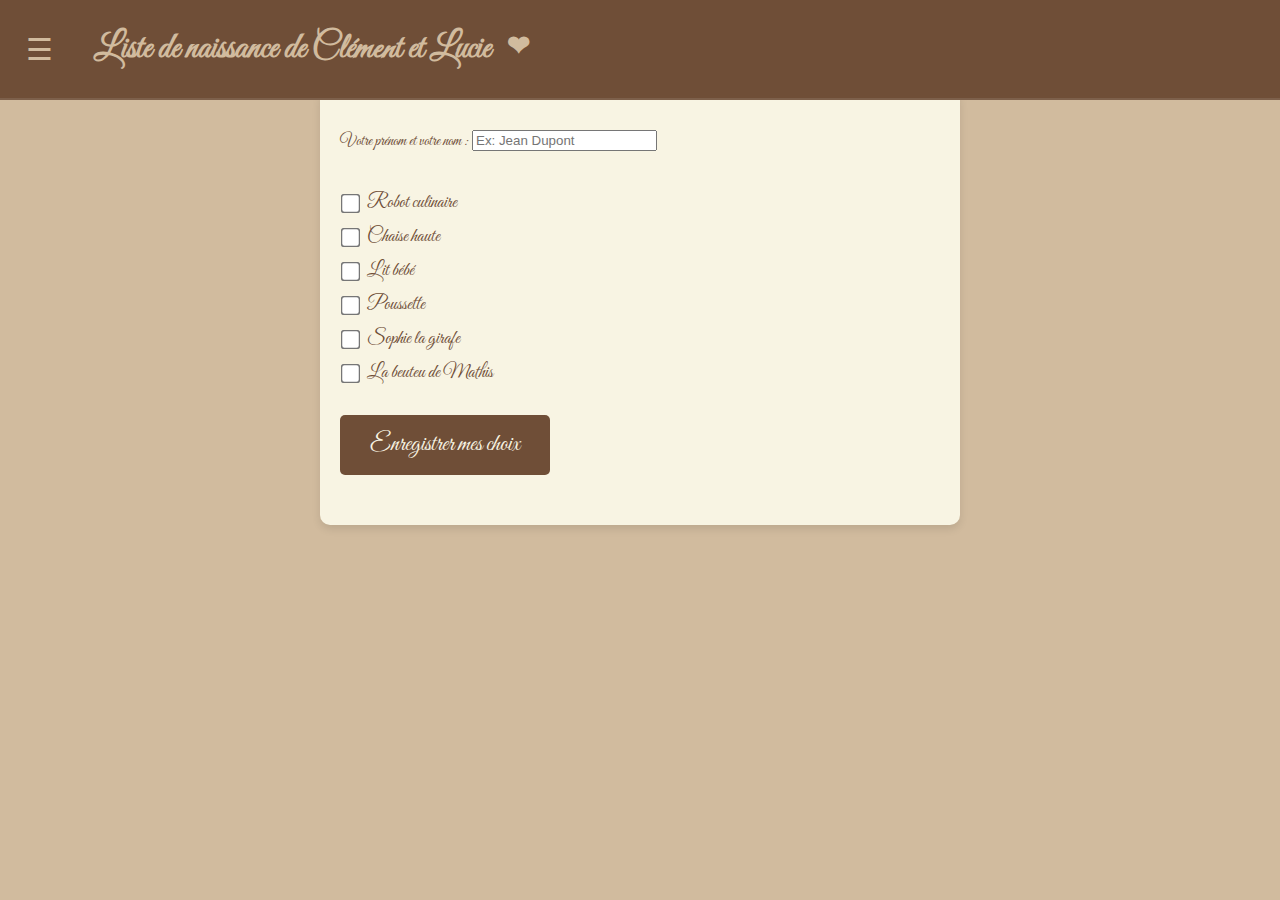
<file: liste.html>
<!DOCTYPE html>
<html lang="en" >
<head>
  <meta charset="UTF-8">
  <title>Liste de naissance - Clément et Lucie ❤</title>
  <link rel="stylesheet" href="./style.css">

</head>
<body>
<!-- partial:index.partial.html -->
<html lang="fr">
<head>
    <meta charset="UTF-8">
    <meta name="viewport" content="width=device-width, initial-scale=1.0">
    <title>Liste de naissance de Clément et Lucie</title>
    <link rel="stylesheet" href="style_liste.css">
</head>
<body>
    <header class="header">
        <button id="menu-button" class="menu-button" aria-label="Menu">☰</button>
        <span class="header-title">Liste de naissance de Clément et Lucie <span class="heart">❤</span></span>
        <nav id="nav-menu" class="nav-menu">
            <a href="quiz.html" class="nav-item">Quiz</a>
            <a href="liste.html" class="nav-item">Liste de naissance</a>
        </nav>
    </header>

    <script src="script_liste.js"></script>


    <div class="wishlist-container">
     

        <div class="user-info">
            <label for="userName">Votre prénom et votre nom :</label>
            <input type="text" id="userName" placeholder="Ex: Jean Dupont">
        </div>

        <ul id="wishlist" class="wishlist">
            <!-- La liste sera générée ici dynamiquement -->
        </ul>

        <button id="saveButton">Enregistrer mes choix</button>
    </div>
</body>
</html>
<!-- partial -->
  <script  src="./script.js"></script>

</body>
</html>
</file>
<file: style.css>
@import url('https://fonts.googleapis.com/css2?family=Great+Vibes&display=swap');

body {
    font-family: 'Great Vibes', cursive;
    background-color: #D1BB9E;
    color: #6F4E37;
    margin: 0;
    padding-top: 100px;
    text-align: center;
}

/* HEADER */
.header {
    position: fixed;
    top: 0;
    left: 0;
    width: 100%;
    height: 100px;
    background-color: #6F4E37;
    display: flex;
    align-items: center;
    padding: 0 20px;
    box-sizing: border-box;
    z-index: 1000;
    border-bottom: 2px solid rgba(255, 255, 255, 0.1);
}

.header-title {
    font-family: 'Great Vibes', cursive;
    color: #D1BB9E;
    font-size: 2.2em;
    font-weight: bold;
    line-height: 1.2em;
    white-space: nowrap;
    text-align: left;
    margin-left: 10px;
}

/* CŒUR */
.heart {
    font-size: 0.8em;
    vertical-align: text-bottom;
    margin-left: 10px;
}

/* IMAGE HEADER */
.image-container {
    background-color: rgba(255, 255, 255, 0);
    border-radius: 20px;
    padding: 10px;
    margin: 30px auto;
    width: 80%;
    max-width: 1000px;
}

.header-image {
    width: 100%;
    height: auto;
    display: block;
    border-radius: 0px;
    margin: 0 auto;
    padding: 10px;
    box-sizing: border-box;
}

/* CONTENU */
.container {
    width: 100%;
    max-width: 600px;
    margin: auto;
    padding: 10px;
    box-sizing: border-box;
}

h1 {
    font-size: 3em;
    margin-bottom: 30px;
    font-family: 'Great Vibes', cursive;
    white-space: nowrap;
}

h2 {
    font-size: 2em;
    margin-top: 0;
    font-family: 'Great Vibes', cursive;
}

.question-block {
    background-color: rgba(255, 255, 255, 0.15);
    border-radius: 10px;
    padding: 20px;
    margin-bottom: 20px;
}

/* Styles pour les champs de saisie et le menu déroulant */
.user-input {
    width: 80%;
    padding: 10px;
    margin-top: 10px;
    border: none;
    border-radius: 5px;
    background-color: #F8F4E3;
    font-family: Arial, sans-serif;
    text-align: center;
}

.submit-button {
    background-color: #6F4E37;
    color: #F8F4E3;
    border: none;
    border-radius: 5px;
    padding: 15px 30px;
    font-size: 1.5em;
    font-family: 'Great Vibes', cursive;
    cursor: pointer;
    margin-top: 30px;
    transition: background-color 0.3s ease;
    margin-bottom: 30px;
}

.submit-button:hover {
    background-color: #8C6A5A;
}

/* NOUVELLE CLASSE POUR LE MESSAGE DE REMERCIEMENT */
.thank-you-message-hidden {
    display: none;
    font-size: 1.5em;
    padding: 30px;
    background-color: rgba(255, 255, 255, 0.15);
    border-radius: 10px;
    margin-top: 20px;
}

.thank-you-message-visible {
    display: block;
}

/* AJOUTEZ CE NOUVEAU STYLE POUR LES CHAMPS EN ERREUR */
.error-field {
    border: 2px solid red !important;
}

.required-note {
    display: block;
    text-align: right;
    font-size: 1.2em;
    color: #6F4E37;
    margin-top: -15px;
    margin-right: 0%;
    margin-bottom: 20px;
}

/* MEDIA QUERIES pour les téléphones portables (moins de 768px) */
@media (max-width: 768px) {
    body {
        padding-top: 80px;
    }

    .header {
        height: 80px;
        justify-content: space-between;
    }

    .header-title {
        font-size: 1.2em;
        margin-left: 15px;
        white-space: normal;
    }

    .image-container {
        width: 90%;
        margin: 20px auto;
    }

    h1 {
        font-size: 2em;
        white-space: normal;
    }
}

/* Style pour le spinner de chargement */
.loading-spinner-hidden {
    display: none;
}

.loading-spinner-visible {
    display: inline-block;
    width: 30px;
    height: 30px;
    border: 3px solid #f3f3f3;
    border-radius: 50%;
    border-top: 3px solid #6F4E37;
    -webkit-animation: spin 1s linear infinite;
    animation: spin 1s linear infinite;
    margin-top: 20px;
}

@-webkit-keyframes spin {
    0% { -webkit-transform: rotate(0deg); }
    100% { -webkit-transform: rotate(360deg); }
}

@keyframes spin {
    0% { transform: rotate(0deg); }
    100% { transform: rotate(360deg); }
}
</file>
<file: style_liste.css>
@import url('https://fonts.googleapis.com/css2?family=Great+Vibes&display=swap');

body {
    font-family: 'Great Vibes', cursive;
    background-color: #D1BB9E;
    color: #6F4E37;
    margin: 0;
    padding-top: 90px;
    text-align: center;
}

/* HEADER */
.header {
    position: fixed;
    top: 0;
    left: 0;
    width: 100%;
    height: 100px;
    background-color: #6F4E37;
    display: flex;
    align-items: center;
    padding: 0 20px;
    box-sizing: border-box;
    z-index: 1000;
    border-bottom: 2px solid rgba(255, 255, 255, 0.1);
}

.menu-button {
    font-size: 30px;
    background: none;
    border: none;
    color: #D1BB9E;
    cursor: pointer;
    margin-right: 5px;
}

/* TITRE DU HEADER */
.header-title {
    font-family: 'Great Vibes', cursive;
    color: #D1BB9E;
    font-size: 2.2em;
    font-weight: bold;
    line-height: 1.2em;
    white-space: nowrap;
    text-align: left;
    margin-left: 30px;
}

/* NOUVELLE CLASSE POUR LE CŒUR */
.heart {
    font-size: 0.8em;
    vertical-align: text-bottom;
    margin-left: 10px;
}

/* MENU CACHÉ PAR DÉFAUT */
.nav-menu {
    display: none;
    position: absolute;
    top: 90px;
    left: 0;
    width: 200px;
    background-color: #6F4E37;
    flex-direction: column;
    text-align: left;
}

.nav-menu.show {
    display: flex;
}

.nav-item {
    color: #F8F4E3;
    text-decoration: none;
    padding: 15px 20px;
    font-size: 1.5em;
    border-bottom: 1px solid rgba(255, 255, 255, 0.1);
}

.nav-item:last-child {
    border-bottom: none;
}

.nav-item:hover {
    background-color: rgba(255, 255, 255, 0.1);
}

/* CONTENEUR PRINCIPAL DE LA LISTE */
.wishlist-container {
    max-width: 600px; /* Ajustez la largeur du bloc pour le centrer */
    margin: 0 auto; /* Centrage automatique du conteneur */
    padding: 20px;
    background-color: #F8F4E3;
    border-radius: 10px;
    box-shadow: 0 4px 8px rgba(0, 0, 0, 0.1);
    text-align: left; /* Alignez le contenu du conteneur à gauche */
}

/* ALIGNEMENT DU TITRE ET DU FORMULAIRE */
.wishlist-container h1,
.user-info {
    text-align: left;
}

/* LA LISTE DE NAISSANCE */
.wishlist {
    list-style: none;
    padding: 0;
    margin: 0; /* Important pour enlever la marge par défaut des listes */
    text-align: left; /* Aligne le texte de la liste à gauche */
    max-width: 100%;
}

.wishlist li {
    display: flex;
    align-items: center;
    margin-bottom: 10px;
    font-size: 1.2em;
    padding-left: 0;
}

.wishlist li.reserved span {
    text-decoration: line-through;
    color: #888;
}

.wishlist input[type="checkbox"] {
    margin-right: 10px;
    transform: scale(1.5);
}

/* BOUTON D'ENREGISTREMENT */
#saveButton {
    background-color: #6F4E37;
    color: #F8F4E3;
    border: none;
    border-radius: 5px;
    padding: 15px 30px;
    font-size: 1.5em;
    font-family: 'Great Vibes', cursive;
    cursor: pointer;
    margin-top: 30px;
    margin-bottom: 30px;
    transition: background-color 0.3s ease;
    display: block; /* Nécessaire pour aligner le bouton sur un bord */
    margin-left: 0;
    margin-right: auto;
}

#saveButton:hover {
    background-color: #553B2A;
}

.user-info {
    text-align: left;
    margin: 20px 0px 40px 0px;
}

/* MEDIA QUERIES (POUR LES PETITS ÉCRANS) */
@media (max-width: 600px) {
    .header-title {
        font-size: 1.8em;
        margin-left: 10px;
    }
}
</file>
